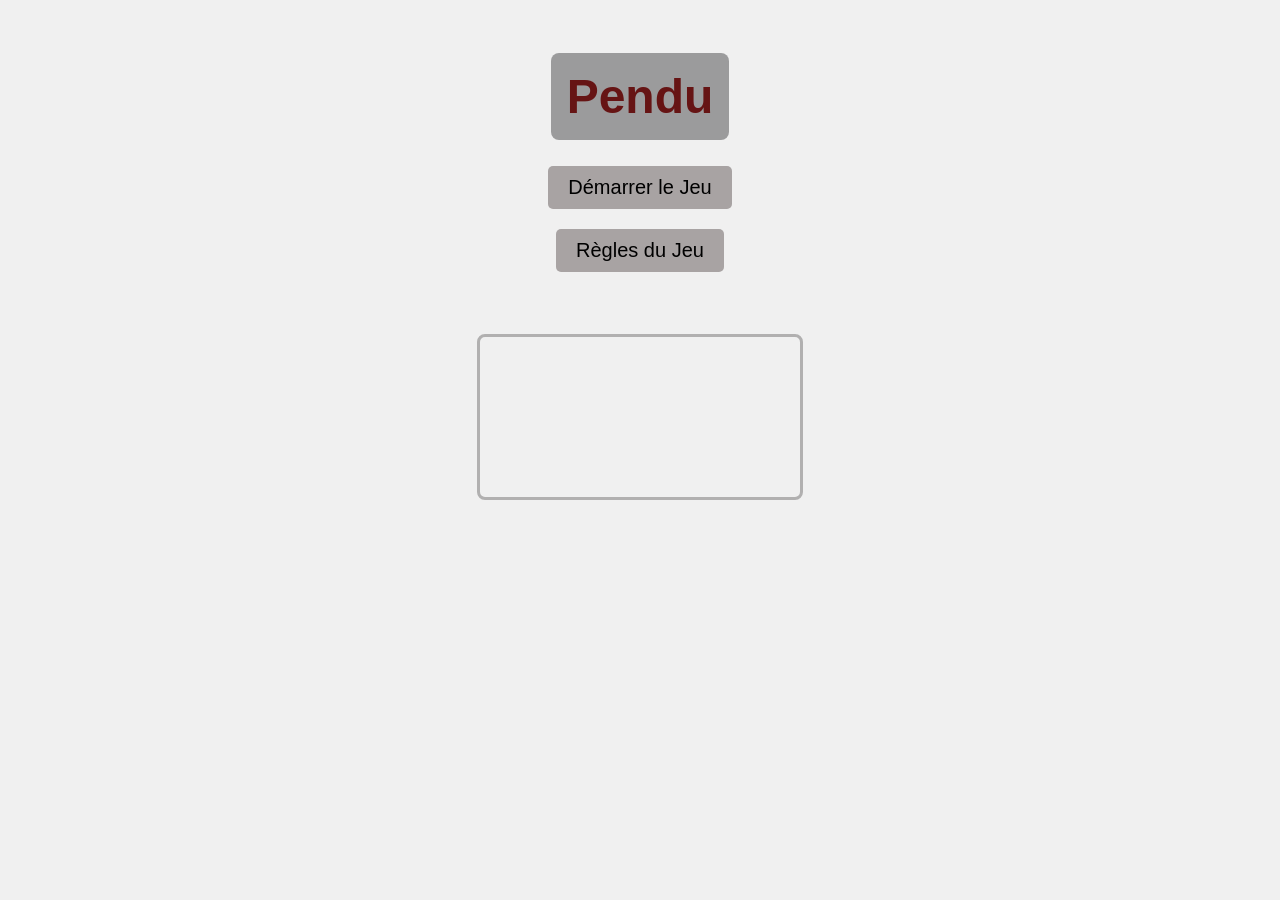
<file: index.html>
<!DOCTYPE html>
<html lang="fr">
<head>
    <meta charset="UTF-8">
    <meta name="viewport" content="width=device-width, initial-scale=1.0">
    <title>Menu du Jeu du Pendu</title>
    <link rel="stylesheet" href="styles.css">
</head>
<body>
    <div id="menu">
        <h1 id="title">Pendu</h1>
        <button id="startButton">Démarrer le Jeu</button>
        <button id="rulesButton">Règles du Jeu</button>
        <p id="rules" style="display: none;">
            <strong>Règles du jeu :</strong><br>
            1. Devinez les lettres du mot en tapant les lettres sur votre clavier.<br>
            2. Chaque lettre incorrecte réduit le nombre de tentatives restantes.<br>
            3. Vous gagnez des points pour chaque mot correctement deviné.<br>
            4. Attention !! Le <strong>temps</strong> est un facteur important, vous devrez trouver un maximum de mots en <strong>3 minutes</strong>.
        </p>
    </div>
    <video class="background-video" src="/medias/corp.mp4" autoplay muted loop></video>
</div>
    </div>
    <script src="menu.js"></script>
</body>
</html>
</file>
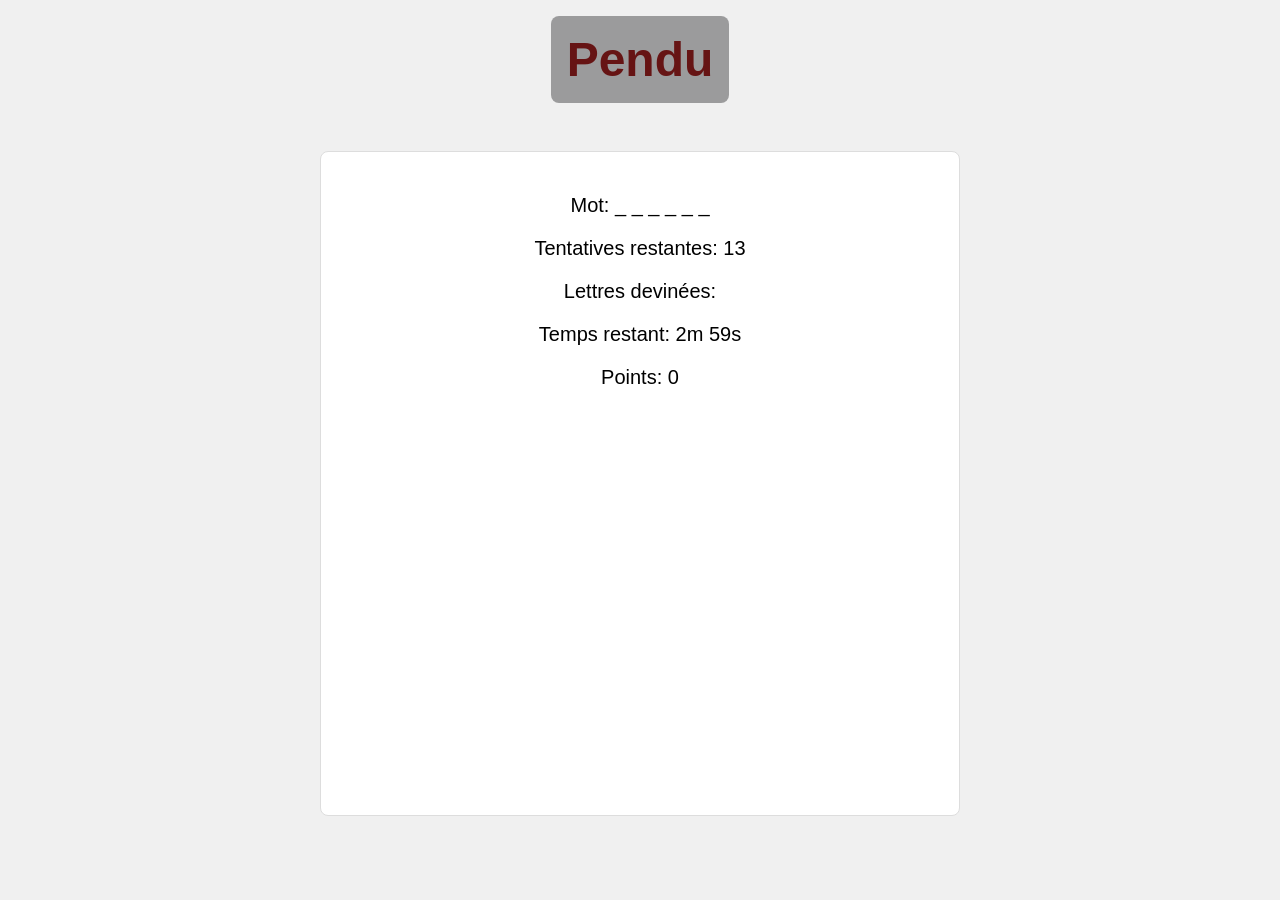
<file: game.html>
<!DOCTYPE html>
<html lang="fr">
<head>
    <meta charset="UTF-8">
    <meta name="viewport" content="width=device-width, initial-scale=1.0">
    <title>Jeu du Pendu</title>
    <link rel="stylesheet" href="styles.css">
</head>
<body>
    <h1 id="title">Pendu</h1>
    <div id="game">
        <p id="wordDisplay"></p>
        <p id="guessesLeft"></p>
        <p id="guessedLetters"></p>
        <p id="timeDisplay"></p>
        <p id="scoreDisplay"></p>
        <p id="messageDisplay"></p>
        <div class="hangman-container">
            <!-- Each image placeholder for the hangman stages -->
            <img id="image0" src="/images/sa.png" alt="Stage 1" class="hangman-image">
            <img id="image1" src="/images/sb.png" alt="Stage 2" class="hangman-image">
            <img id="image2" src="/images/sc.png" alt="Stage 3" class="hangman-image">
            <img id="image3" src="/images/sd.png" alt="Stage 4" class="hangman-image">
            <img id="image4" src="/images/t.png" alt="Stage 5" class="hangman-image">
            <img id="image5" src="/images/ca.png" alt="Stage 6" class="hangman-image">
            <img id="image6" src="/images/bd.png" alt="Stage 7" class="hangman-image">
            <img id="image7" src="/images/bg.png" alt="Stage 8" class="hangman-image">
            <img id="image8" src="/images/jd.png" alt="Stage 9" class="hangman-image">
            <img id="image9" src="/images/jg.png" alt="Stage 10" class="hangman-image">
            <img id="image10" src="/images/fa.png" alt="Stage 11" class="hangman-image">
            <img id="image11" src="/images/fb.png" alt="Stage 12" class="hangman-image">
            <img id="image12" src="/images/fc.png" alt="Stage 13" class="hangman-image">
        </div>
        
    </div>
    <script src="words.js"></script>
    <script type="module" src="timer.js"></script>
    <script src="script.js"></script>
</body>
</html>
</file>
<file: styles.css>
/* Styles de base */
body {
    font-family: Arial, sans-serif;
    text-align: center;
    background-color: #f0f0f0;
    margin: 0;
    padding: 0;
    box-sizing: border-box;
    display: flex;
    flex-direction: column;
    align-items: center;
    justify-content: flex-start; 
    height: 100vh;
}

@keyframes shake {
    0% { transform: translateX(0); }
    25% { transform: translateX(-5px); }
    50% { transform: translateX(0); }
    75% { transform: translateX(5px); }
    100% { transform: translateX(0); }
}

#title {
    font-size: 3rem; 
    font-weight: bold;
    color: rgb(102, 20, 20);    
    animation: shake 1.4s ease-in; 
}

#menu {
    display: flex;
    justify-content: center;
    align-items: center;
    flex-direction: column; 
    height: 100vh; 
    text-align: center; 
}

#menu h1 {
    background-color: rgb(120, 120, 121, .7);
    color: rgb(102, 20, 20);
    padding: 1rem;
    margin: 1rem 0;
    display: inline-block; 
    box-sizing: border-box; 
    border-radius: 8px;
    font-size: 3rem;
    font-weight: bold; 
}

h1 {
    background-color: rgb(120, 120, 121, .7);
    color: rgb(102, 20, 20);
    padding: 1rem;
    margin: 1rem 0;
    display: inline-block;
    box-sizing: border-box; 
    border-radius: 8px;
    font-size: 3rem; 
    font-weight: bold;
}

/* Styles pour la vidéo */
.background-video {
    margin: 400px;
    margin-top: 1rem; 
    width: 25%; 
    border: 3px solid rgb(31, 29, 29, .3);
    border-radius: 8px; 
}

#game {
    background-color: white;
    border: 1px solid #ddd;
    border-radius: 8px;
    padding: 2rem; 
    max-width: 90%; 
    width: 50%; 
    font-family: Arial, sans-serif;
    text-align: center;
    box-sizing: border-box;
    display: flex;
    flex-direction: column;
    align-items: center;
    margin: 2rem 0; 
    transition: width 0.3s ease; 
}

.hangman-container {
    position: relative;
    width: 100%; 
    max-width: 300px; 
    aspect-ratio: 1; 
    margin: 2rem auto; 
}

/* Styles pour superposer les images */
.hangman-image {
    position: absolute;
    width: 100%;
    height: 100%;
    top: 0;
    left: 0;
    display: block;
}

/* Styles pour le texte */
p {
    font-size: 1.25rem; 
    margin: 0.625rem; 
}

button {
    background-color: #a8a3a3;
    font-size: 1.25rem; 
    padding: 0.625rem 1.25rem; 
    margin: 0.625rem; 
    border-radius: 0.3125rem; 
    border: none;
    cursor: pointer;
}

button:hover {
    background-color: #ddd;
}

#rules {
    font-size: 1.125rem;
    margin-top: 1.25rem; 
}

.correct {
    color: green;
}

.incorrect {
    color: red;
}

.indice {
    color: blue;
}

/* Responsive styles */
@media (max-width: 768px) {
    .hangman-container {
        width: 90%;
    }

    #game {
        width: 70%;
    }

    h1 {
        width: 90%; 
    }
}

@media (max-width: 480px) {
    .hangman-container {
        width: 100%; 
    }

    button {
        width: 90%; 
        font-size: 1rem; 
    }

    p {
        font-size: 1rem; 
    }

    #rules {
        font-size: 1rem; 
    }

    #game {
        width: 90%;
    }

    h1 {
        width: 100%; 
    }
}
</file>
